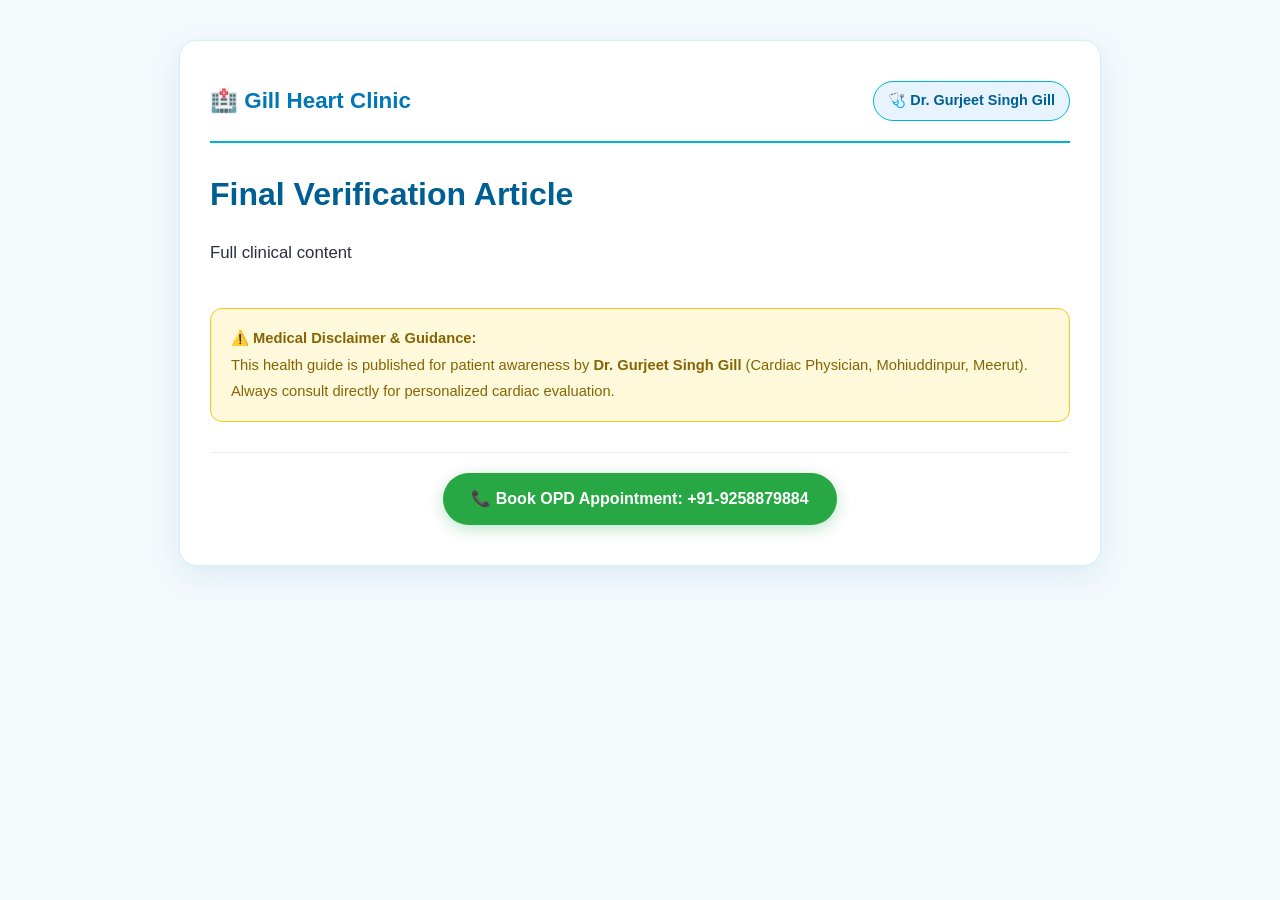
<file: static/previews/Final_Verification_Article.html>
<!DOCTYPE html>
<html lang="hi">
<head>
    <meta charset="UTF-8">
    <meta name="viewport" content="width=device-width, initial-scale=1.0">
    <title>Final Verification Article | Gill Heart Clinic</title>
    <style>
        :root {
            --primary: #0077b6;
            --primary-dark: #005f92;
            --accent: #00b4d8;
            --bg: #f4f9fc;
            --card-bg: #ffffff;
            --text: #2b2d42;
            --light-text: #6c757d;
        }
        body {
            font-family: -apple-system, BlinkMacSystemFont, "Segoe UI", Roboto, "Helvetica Neue", Arial, sans-serif;
            background-color: var(--bg);
            color: var(--text);
            line-height: 1.8;
            margin: 0;
            padding: 20px 10px;
        }
        .article-container {
            max-width: 860px;
            margin: 20px auto;
            background: var(--card-bg);
            padding: 40px 30px;
            border-radius: 18px;
            box-shadow: 0 10px 30px rgba(0, 119, 182, 0.1);
            border: 1px solid #d4edff;
        }
        .clinic-header {
            border-bottom: 2px solid var(--accent);
            padding-bottom: 20px;
            margin-bottom: 30px;
            display: flex;
            justify-content: space-between;
            align-items: center;
            flex-wrap: wrap;
        }
        .clinic-brand {
            font-size: 1.4rem;
            font-weight: bold;
            color: var(--primary);
        }
        .doctor-badge {
            background: #e8f4fd;
            color: var(--primary-dark);
            padding: 6px 14px;
            border-radius: 20px;
            font-weight: bold;
            font-size: 0.9rem;
            border: 1px solid #00b4d8;
        }
        h1 {
            color: var(--primary-dark);
            font-size: 2rem;
            line-height: 1.35;
            margin-top: 0;
        }
        h2 {
            color: var(--primary);
            font-size: 1.4rem;
            margin-top: 1.8rem;
            border-left: 4px solid var(--accent);
            padding-left: 12px;
        }
        p {
            font-size: 1.05rem;
            margin-bottom: 1.2rem;
        }
        ul, ol {
            font-size: 1.05rem;
            padding-left: 24px;
            margin-bottom: 1.2rem;
        }
        li {
            margin-bottom: 8px;
        }
        .disclaimer-box {
            background: #fff9db;
            border: 1px solid #fcc419;
            border-radius: 12px;
            padding: 16px 20px;
            margin-top: 40px;
            font-size: 0.92rem;
            color: #856404;
        }
        .footer-action {
            margin-top: 30px;
            text-align: center;
            padding-top: 20px;
            border-top: 1px solid #eee;
        }
        .btn-call {
            background: #28a745;
            color: white;
            padding: 12px 28px;
            border-radius: 30px;
            text-decoration: none;
            font-weight: bold;
            display: inline-block;
            box-shadow: 0 4px 15px rgba(40,167,69,0.3);
        }
        @media (max-width: 600px) {
            .article-container { padding: 20px 16px; }
            h1 { font-size: 1.5rem; }
        }
    </style>
</head>
<body>
    <div class="article-container">
        <div class="clinic-header">
            <div class="clinic-brand">🏥 Gill Heart Clinic</div>
            <div class="doctor-badge">🩺 Dr. Gurjeet Singh Gill</div>
        </div>
        
        <h1>Final Verification Article</h1>
        
        <div class="article-body">
            <p>Full clinical content</p>
        </div>
        
        <div class="disclaimer-box">
            <strong>⚠️ Medical Disclaimer & Guidance:</strong><br>
            This health guide is published for patient awareness by <strong>Dr. Gurjeet Singh Gill</strong> (Cardiac Physician, Mohiuddinpur, Meerut). Always consult directly for personalized cardiac evaluation.
        </div>
        
        <div class="footer-action">
            <a href="tel:+919258879884" class="btn-call">📞 Book OPD Appointment: +91-9258879884</a>
        </div>
    </div>
</body>
</html>
</file>
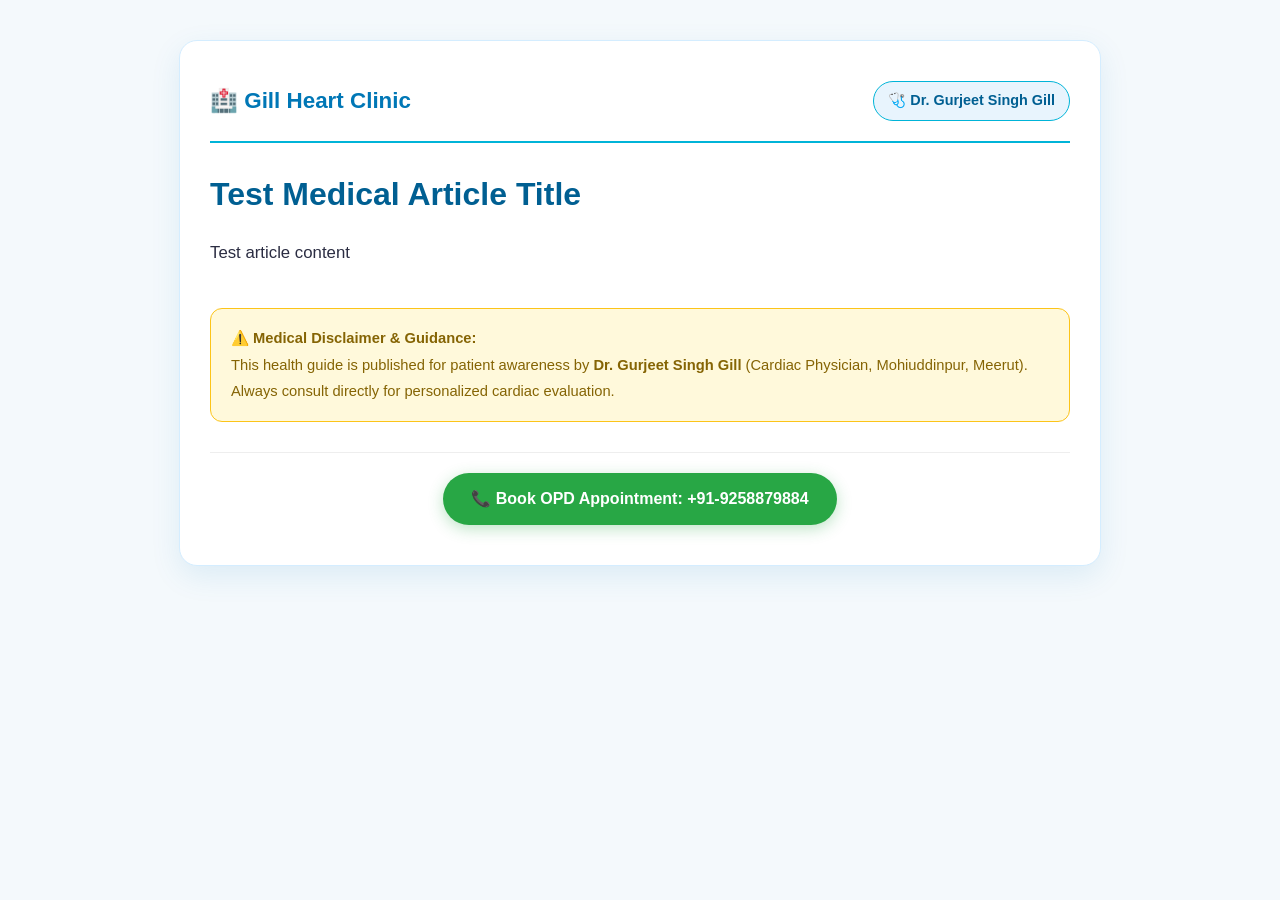
<file: static/previews/Test_Medical_Article_Title.html>
<!DOCTYPE html>
<html lang="hi">
<head>
    <meta charset="UTF-8">
    <meta name="viewport" content="width=device-width, initial-scale=1.0">
    <title>Test Medical Article Title | Gill Heart Clinic</title>
    <style>
        :root {
            --primary: #0077b6;
            --primary-dark: #005f92;
            --accent: #00b4d8;
            --bg: #f4f9fc;
            --card-bg: #ffffff;
            --text: #2b2d42;
            --light-text: #6c757d;
        }
        body {
            font-family: -apple-system, BlinkMacSystemFont, "Segoe UI", Roboto, "Helvetica Neue", Arial, sans-serif;
            background-color: var(--bg);
            color: var(--text);
            line-height: 1.8;
            margin: 0;
            padding: 20px 10px;
        }
        .article-container {
            max-width: 860px;
            margin: 20px auto;
            background: var(--card-bg);
            padding: 40px 30px;
            border-radius: 18px;
            box-shadow: 0 10px 30px rgba(0, 119, 182, 0.1);
            border: 1px solid #d4edff;
        }
        .clinic-header {
            border-bottom: 2px solid var(--accent);
            padding-bottom: 20px;
            margin-bottom: 30px;
            display: flex;
            justify-content: space-between;
            align-items: center;
            flex-wrap: wrap;
        }
        .clinic-brand {
            font-size: 1.4rem;
            font-weight: bold;
            color: var(--primary);
        }
        .doctor-badge {
            background: #e8f4fd;
            color: var(--primary-dark);
            padding: 6px 14px;
            border-radius: 20px;
            font-weight: bold;
            font-size: 0.9rem;
            border: 1px solid #00b4d8;
        }
        h1 {
            color: var(--primary-dark);
            font-size: 2rem;
            line-height: 1.35;
            margin-top: 0;
        }
        h2 {
            color: var(--primary);
            font-size: 1.4rem;
            margin-top: 1.8rem;
            border-left: 4px solid var(--accent);
            padding-left: 12px;
        }
        p {
            font-size: 1.05rem;
            margin-bottom: 1.2rem;
        }
        ul, ol {
            font-size: 1.05rem;
            padding-left: 24px;
            margin-bottom: 1.2rem;
        }
        li {
            margin-bottom: 8px;
        }
        .disclaimer-box {
            background: #fff9db;
            border: 1px solid #fcc419;
            border-radius: 12px;
            padding: 16px 20px;
            margin-top: 40px;
            font-size: 0.92rem;
            color: #856404;
        }
        .footer-action {
            margin-top: 30px;
            text-align: center;
            padding-top: 20px;
            border-top: 1px solid #eee;
        }
        .btn-call {
            background: #28a745;
            color: white;
            padding: 12px 28px;
            border-radius: 30px;
            text-decoration: none;
            font-weight: bold;
            display: inline-block;
            box-shadow: 0 4px 15px rgba(40,167,69,0.3);
        }
        @media (max-width: 600px) {
            .article-container { padding: 20px 16px; }
            h1 { font-size: 1.5rem; }
        }
    </style>
</head>
<body>
    <div class="article-container">
        <div class="clinic-header">
            <div class="clinic-brand">🏥 Gill Heart Clinic</div>
            <div class="doctor-badge">🩺 Dr. Gurjeet Singh Gill</div>
        </div>
        
        <h1>Test Medical Article Title</h1>
        
        <div class="article-body">
            <p>Test article content</p>
        </div>
        
        <div class="disclaimer-box">
            <strong>⚠️ Medical Disclaimer & Guidance:</strong><br>
            This health guide is published for patient awareness by <strong>Dr. Gurjeet Singh Gill</strong> (Cardiac Physician, Mohiuddinpur, Meerut). Always consult directly for personalized cardiac evaluation.
        </div>
        
        <div class="footer-action">
            <a href="tel:+919258879884" class="btn-call">📞 Book OPD Appointment: +91-9258879884</a>
        </div>
    </div>
</body>
</html>
</file>
